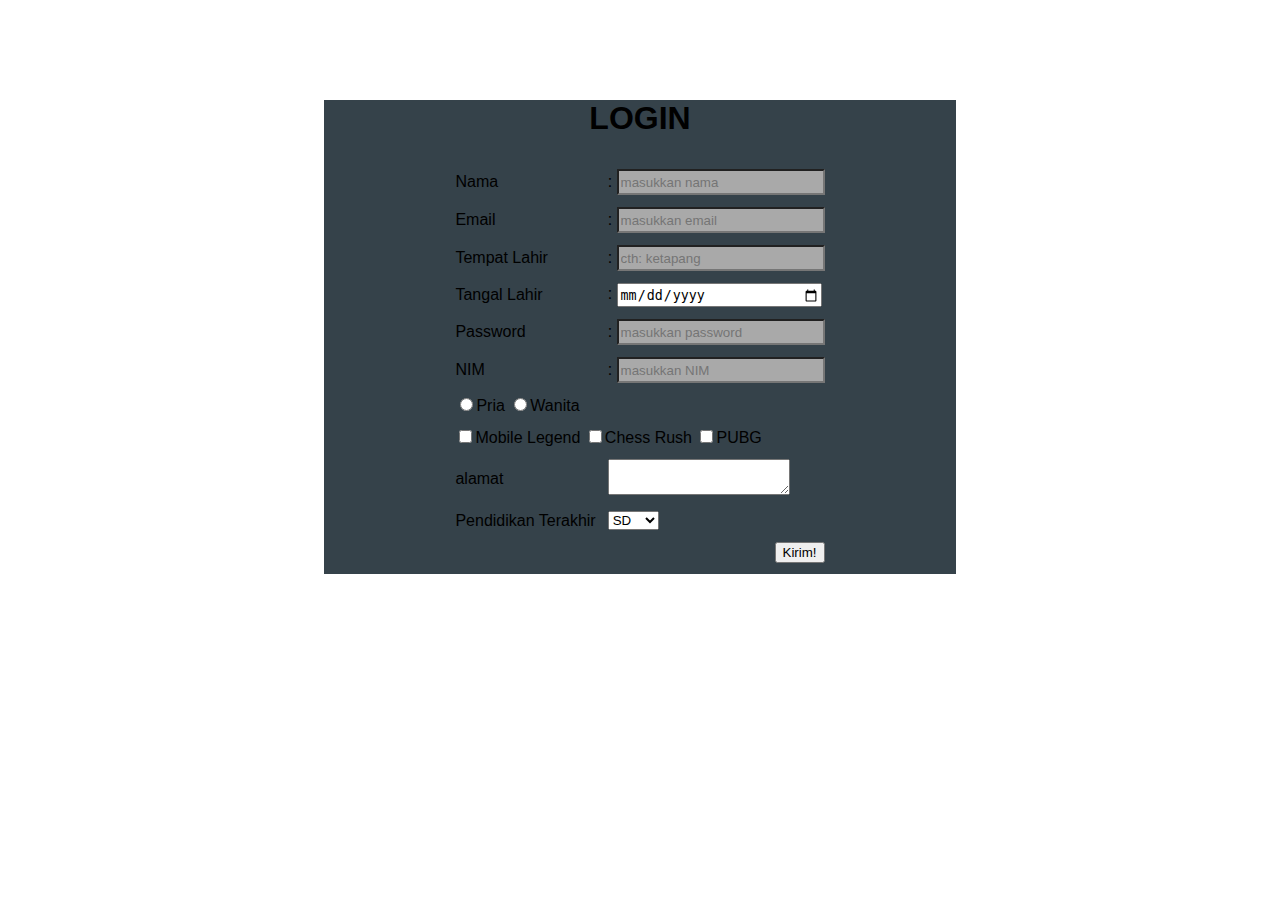
<file: index.html>
<!DOCTYPE html>
<html>
<head>
	
	<title>Form Login</title>
	
</head>
<body style="margin-top: 100px">

	<center style="font-family:helvetica ;background-color: #35424a ; margin-right: 25%; margin-left: 25%" >
		<h1>LOGIN</h1>
	<form padding="50px red" action="TUGAS WEB.html">
		<table cellspacing="10">
			<tr>
				<td><label for="nama">Nama </label></td>
				<td>: <input type="text" id="nama" placeholder="masukkan nama" style="width:200px;height:20px; background-color: #a9a9a9"></td>
			</tr>

			<tr>
				<td><label for="Email">Email </label></td>
				<td>: <input type="email" id="email" placeholder="masukkan email" style="width:200px;height:20px; background-color: #a9a9a9"></td>
			</tr>
			
			<tr>
				<td><label for="tempat lahir">Tempat Lahir </label></td>
				<td>: <input type="text" id="tempat lahir" placeholder="cth: ketapang" style="width:200px;height:20px;background-color: #a9a9a9"></td>
			</tr>

			<tr>
				<td><label for="tanggal">Tangal Lahir</label></td>
				<td>: <input type="date" id="tanggal" style="width:200px;height:20px"></td>
			</tr>

			 <tr>
				<td><label for="password">Password </label></td>
				<td>: <input type="password" id="password" placeholder="masukkan password" style="width:200px;height:20px;background-color: #a9a9a9"></td>
			</tr>


			 <tr>
				<td><label for="NIM">NIM </label></td>
				<td>: <input type="text" id="NIM" placeholder="masukkan NIM" style="width:200px;height:20px;background-color: #a9a9a9"></td>
			</tr>

			<tr>
				<td colspan="2" align="left">	
					<input type="radio" id="pria" name="jeniskelamin"><label for="pria">Pria</label>
					<input type="radio" id="wanita" name="jeniskelamin"><label for="wanita">Wanita</label>
				</td>
			</tr>

			<tr>
				<td colspan="2" align="left">
					<input type="checkbox" id="Mobile Legend"><label for="Mobile Legend">Mobile Legend</label>
					<input type="checkbox" id="Chess Rush"><label for="Chess Rush">Chess Rush</label>
					<input type="checkbox" id="PUBG"><label for="PUBG">PUBG</label>
				</td>		
			</tr>

			<tr>
				<td>alamat</td>
				<td><textarea></textarea></td>
			</tr>

			<tr>
				<td>Pendidikan Terakhir</td>
				<td>
					<select>
						<option>SD</option>
						<option>SMP</option>
						<option>SMA</option>
					</select>	
				</td>				
			</tr>

			<tr>
				<td colspan="3" align="right" ><button type="submit">Kirim!</button></td>
			</tr>
		</table>

	</form>
	</center>

</body>

</html>
</file>
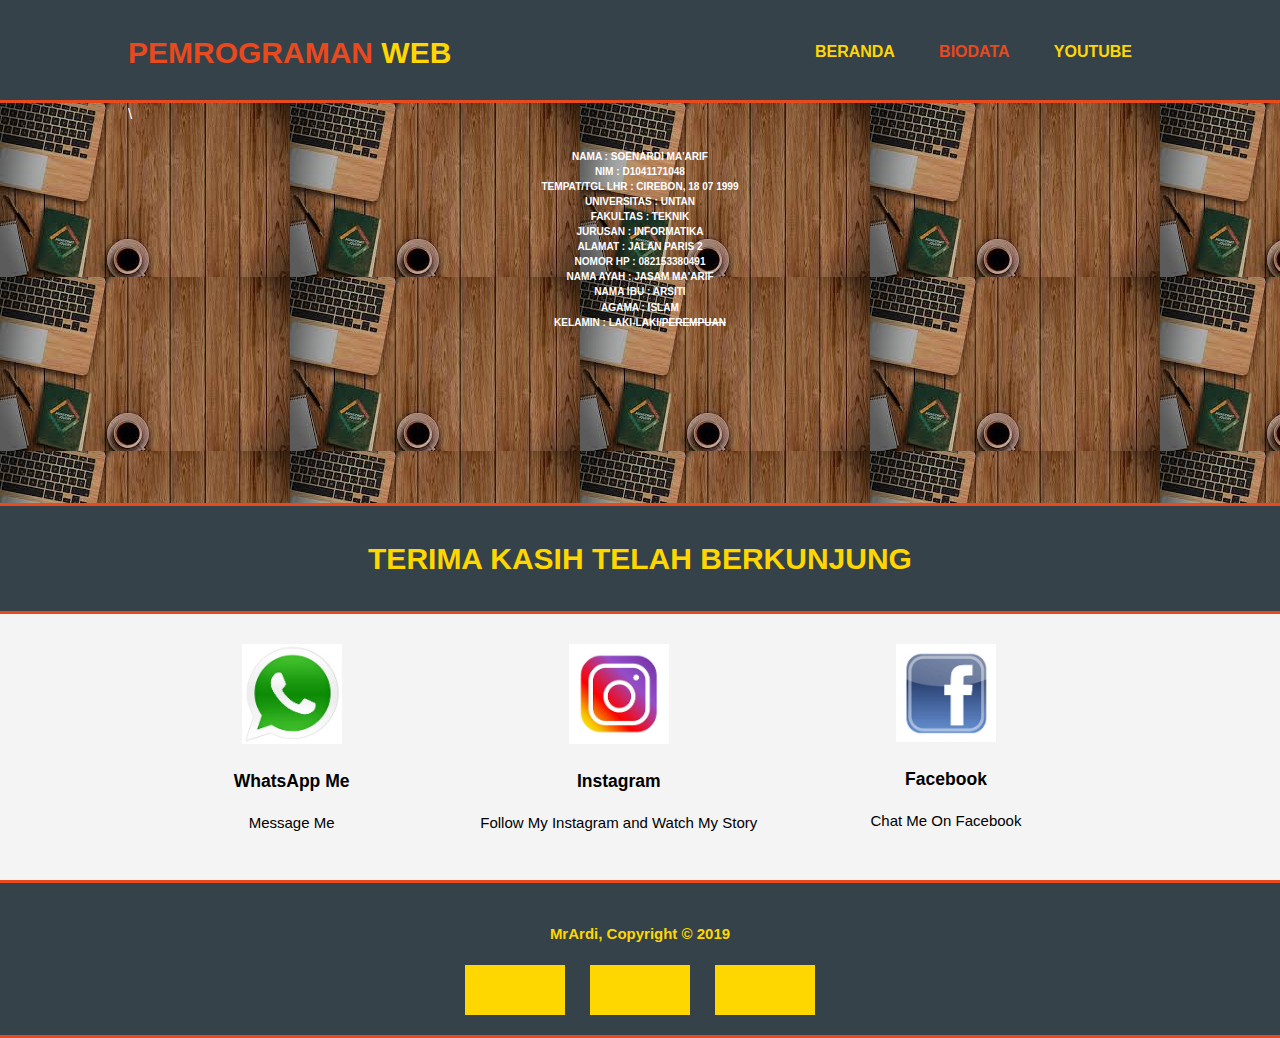
<file: BIODATA.html>
<!DOCTYPE html>
<html>
<head>
	<meta charset="utf-8">
	<meta name="viewport" content="width=device-width, initial-scale=1">
	<link rel="stylesheet" href="BIODATA.css">
	<title>BIODATA</title>
</head>
<body>
	<header>
		<div class="global">
			<div id="branding">
				<h1><span class="merah1">PEMROGRAMAN</span> <span class="jingga1">WEB</span></h1>
			</div>
			<nav>
				<ul>
					<li class="G"><a href="TUGAS WEB.html">BERANDA</a></li>
					<li class="Mr"><a href="BIODATA.html">BIODATA</a></li>
					<li class="G"><a href="Youtube.html">YOUTUBE</a></li>
				</ul>
			</nav>
		</div>
	</header>

	<SECTION id="TentangSaya">
		<div class="global">
			<article>\
				
				<center><p title="BIODATA" ><h6>
NAMA			: SOENARDI MA'ARIF
<br>
NIM			: D1041171048
<br>
TEMPAT/TGL LHR		: CIREBON, 18 07 1999
<br>
UNIVERSITAS 		: UNTAN
<br>
FAKULTAS 		: TEKNIK
<br>
JURUSAN 		: INFORMATIKA
<br>
ALAMAT			: JALAN PARIS 2
<br>
NOMOR HP		: 082153380491
<br>
NAMA AYAH		: JASAM MA'ARIF
<br>
NAMA IBU		: ARSITI
<br>
AGAMA			: ISLAM
<br>
KELAMIN			: LAKI-LAKI/<del>PEREMPUAN</del>
</center>


</h6>
</p>
			</article>

		</div>
	</SECTION>

	<section id="terimakasih">
		<div class="global">
			<h1>terima kasih telah berkunjung</h1>
		</div>
	</section>

	<section id="media">
		<div class="global">
			<div class="sosial">
				<a href="https://wa.me/6282153380491">
				<img src="gambar/wa.jfif" alt="whatsappME" title="whatsappME" >
			</a>
				<h3>WhatsApp Me</h3>
				<p>Message Me</p>
			</div>
			<div class="sosial">
				<a href="https://www.instagram.com/soenardi_m/">
				<img src="gambar/instagram.jfif" alt="Instagram" title="Follow Me" >
			</a>
				<h3>Instagram</h3>
				<p>Follow My Instagram and Watch My Story</p>
			</div>
			<div class="sosial">
				<a href="https://www.facebook.com/soenardi.maarif.9">
				<img src="gambar/fb.jfif" alt="facebook" title="facebook" >
				</a>
				<h3>Facebook</h3>
				<p>Chat Me On Facebook</p>
			</div>
		</div>
	</section>
		
		<footer>
			<h4>MrArdi, Copyright &copy; 2019</h4>
			<script >
    window.setTimeout("waktu()",1000);
    function waktu() {
        var tanggal = new Date();
        setTimeout("waktu()",1000);
        document.getElementById("jam").innerHTML = tanggal.getHours();
        document.getElementById("menit").innerHTML = tanggal.getMinutes();
        document.getElementById("detik").innerHTML = tanggal.getSeconds();
    }
</script>
<center>
	<div id="jam-digital">
        <div id="hours"><p id="jam"></p></div>
        <div id="minute"><p id="menit"></p></div>
        <div id="second"><p id="detik"></p></div>
    </div>
</center>
		</footer>
	</body>
</html>
</file>
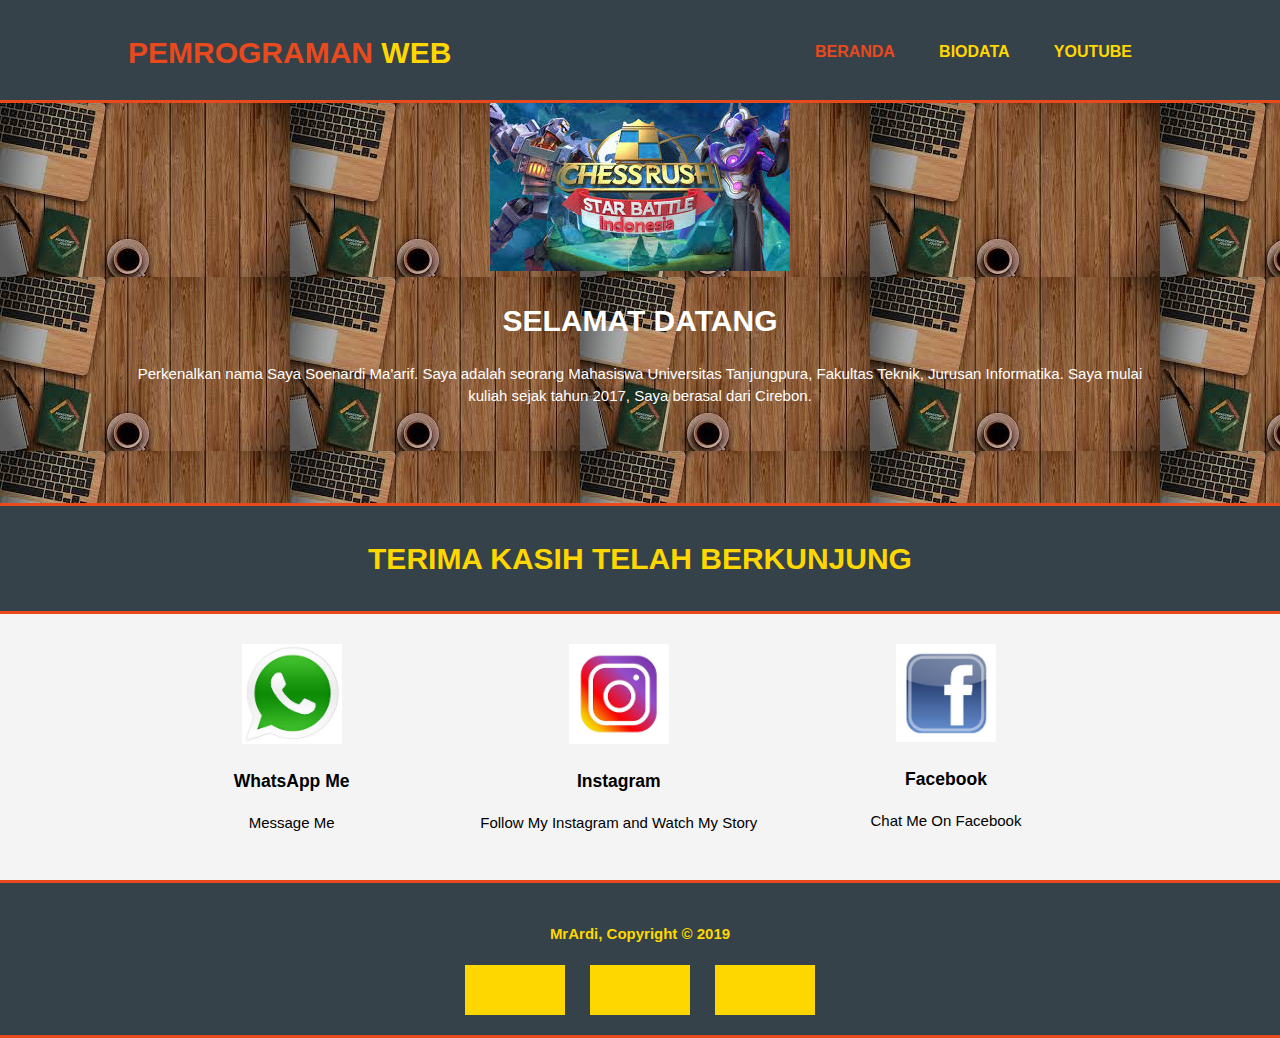
<file: TUGAS WEB.html>
<!DOCTYPE html>
<html>
<head>
	<meta charset="utf-8">
	<meta name="viewport" content="width=device-width, initial-scale=1">
	<link rel="stylesheet" href="layout style.css">
	<title>BERANDA</title>
</head>
<body>
	<header>
		<div class="global">
			<div id="branding">
				<h1><span class="merah1">PEMROGRAMAN</span> <span class="jingga1">WEB</span></h1>
			</div>
			<nav>
				<ul>
					<li class="Mr"><a href="Tugas WEB.html">BERANDA</a></li>
					<li class="G"><a href="BIODATA.html">BIODATA</a></li>
					<li class="G"><a href="Youtube.html">YOUTUBE</a></li>
				</ul>
			</nav>
		</div>
	</header>

	<SECTION id="TentangSaya">
		<div class="global">
			<div >
				<img src="gambar/chess rush.jfif">
			</div>

			<div >
			<h1> SELAMAT DATANG</h1>
			<p>Perkenalkan nama Saya Soenardi Ma'arif. Saya adalah seorang Mahasiswa
Universitas Tanjungpura, Fakultas Teknik, Jurusan Informatika. Saya mulai
kuliah sejak tahun 2017, Saya berasal dari Cirebon.</p>
			</div>

		</div>
	</SECTION>

	<section id="terimakasih">
		<div class="global">
			<h1>terima kasih telah berkunjung</h1>
		</div>
	</section>

	<section id="media">
		<div class="global">
			<div class="sosial">
				<a href="https://wa.me/6282153380491">
				<img src="gambar/wa.jfif" alt="whatsappME" title="whatsappME" >
			</a>
				<h3>WhatsApp Me</h3>
				<p>Message Me</p>
			</div>
			<div class="sosial">
				<a href="https://www.instagram.com/soenardi_m/">
				<img src="gambar/instagram.jfif" alt="Instagram" title="Follow Me" >
			</a>
				<h3>Instagram</h3>
				<p>Follow My Instagram and Watch My Story</p>
			</div>
			<div class="sosial">
				<a href="https://www.facebook.com/soenardi.maarif.9">
				<img src="gambar/fb.jfif" alt="facebook" title="facebook" >
				</a>
				<h3>Facebook</h3>
				<p>Chat Me On Facebook</p>
			</div>
		</div>
	</section>
		
		<footer>
			<h4>MrArdi, Copyright &copy; 2019</h4>
			<script >
    window.setTimeout("waktu()",1000);
    function waktu() {
        var tanggal = new Date();
        setTimeout("waktu()",1000);
        document.getElementById("jam").innerHTML = tanggal.getHours();
        document.getElementById("menit").innerHTML = tanggal.getMinutes();
        document.getElementById("detik").innerHTML = tanggal.getSeconds();
    }
</script>
<center>
	<div id="jam-digital">
        <div id="hours"><p id="jam"></p></div>
        <div id="minute"><p id="menit"></p></div>
        <div id="second"><p id="detik"></p></div>
    </div>
</center>
		</footer>
	</body>
</html>
</file>
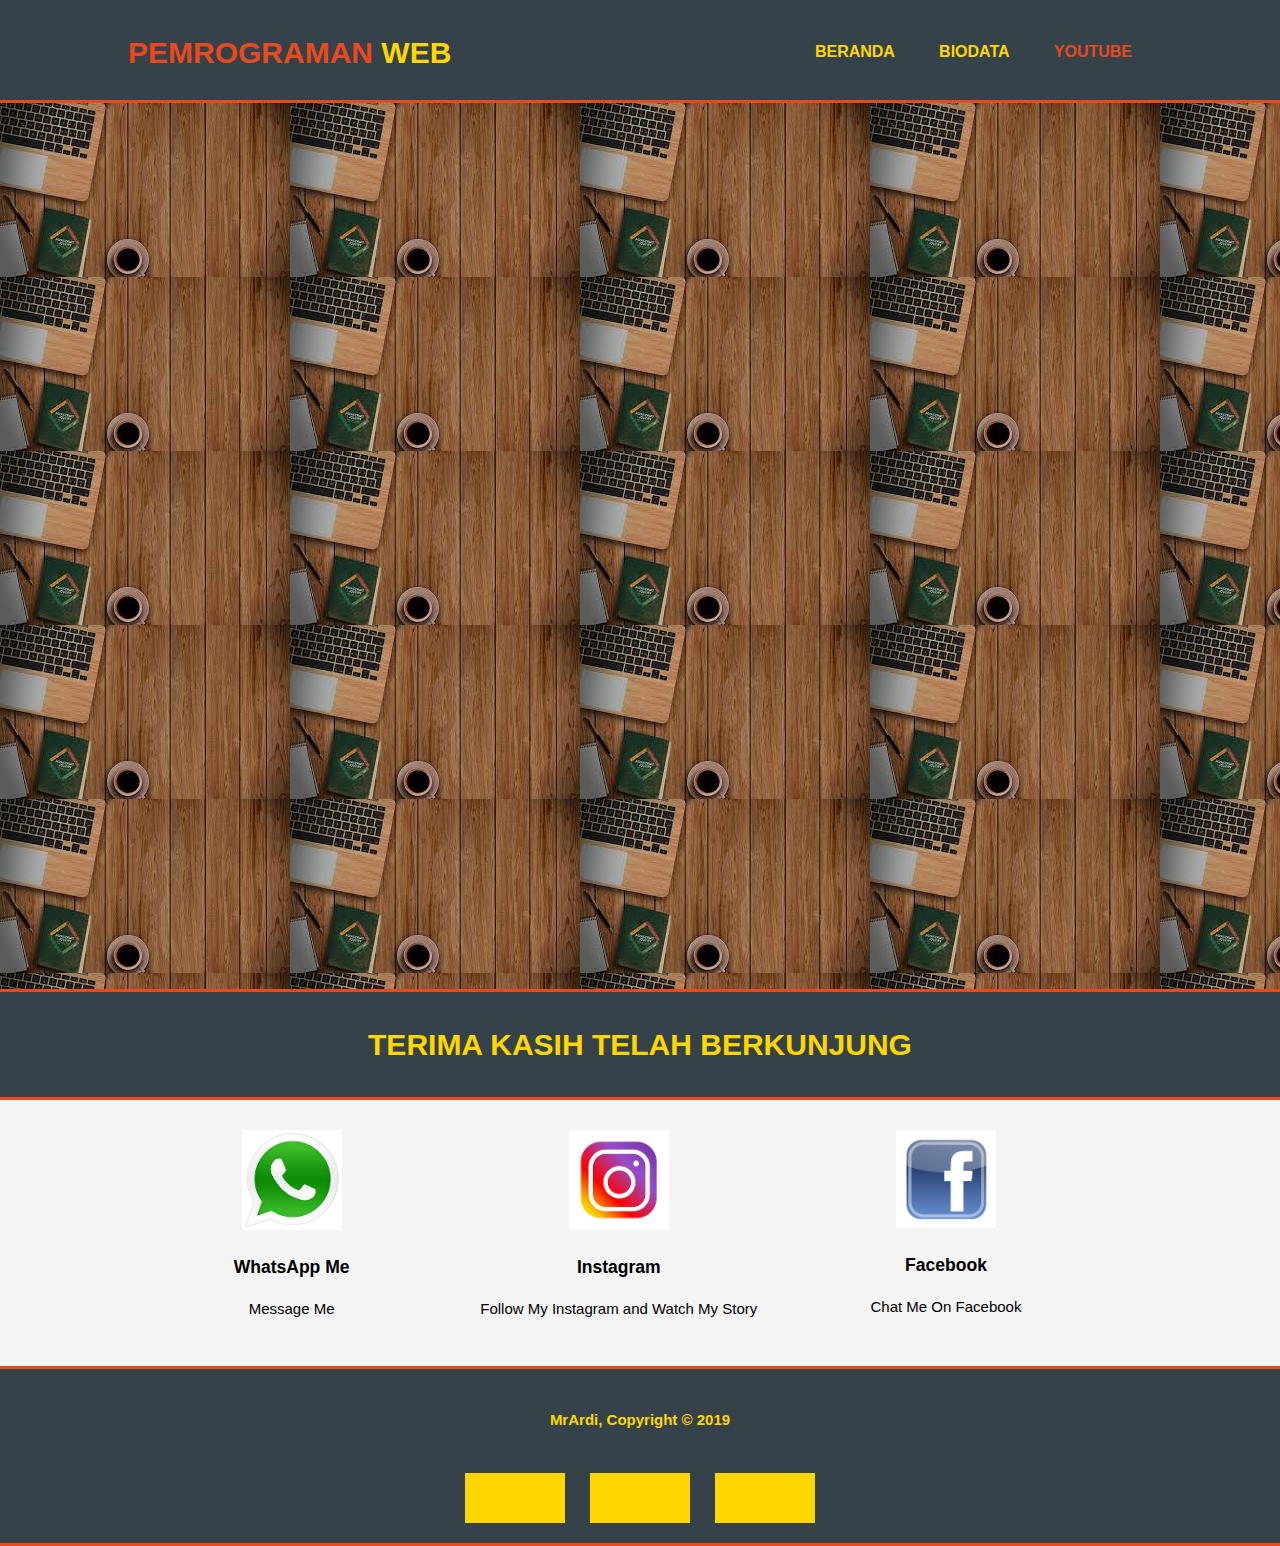
<file: Youtube.html>
<!DOCTYPE html>
<html>
<head>
	<meta charset="utf-8">
	<meta name="viewport" content="width=device-width, initial-scale=1">
	<link rel="stylesheet" href="layout style.css">
	<title>YOUTUBE</title>
</head>
<body>
	<header>
		<div class="global">
			<div id="branding">
				<h1><span class="merah1">PEMROGRAMAN</span> <span class="jingga1">WEB</span></h1>
			</div>
			<nav>
				<ul>
					<li class="G"><a href="TUGAS WEB.html">BERANDA</a></li>
					<li class="G"><a href="BIODATA.html">BIODATA</a></li>
					<li class="Mr"><a href="Youtube.html">YOUTUBE</a></li>
				</ul>
			</nav>
		</div>
	</header>

	<SECTION id="TentangSaya">
		<div class="global">
			<article id="vid">
	<iframe width="400" height="200" src="https://www.youtube.com/embed/OSP2qevxVi8" frameborder="0" allow="accelerometer; autoplay; encrypted-media; gyroscope; picture-in-picture" allowfullscreen></iframe>
	<br>
	<iframe width="400" height="200" src="https://www.youtube.com/embed/pZIlh3Ucgjs" frameborder="0" allow="accelerometer; autoplay; encrypted-media; gyroscope; picture-in-picture" allowfullscreen></iframe>
	<br>
	<iframe width="400" height="200" src="https://www.youtube.com/embed/By9QqyvWcnI" frameborder="0" allow="accelerometer; autoplay; encrypted-media; gyroscope; picture-in-picture" allowfullscreen></iframe>
	<br>
	<iframe width="400" height="200" src="https://www.youtube.com/embed/KflH7MUl53A" frameborder="0" allow="accelerometer; autoplay; encrypted-media; gyroscope; picture-in-picture" allowfullscreen></iframe>
			</article>

		</div>
	</SECTION>

	<section id="terimakasih">
		<div class="global">
			<h1>terima kasih telah berkunjung</h1>
		</div>
	</section>

	<section id="media">
		<div class="global">
			<div class="sosial">
				<a href="https://wa.me/6282153380491">
				<img src="gambar/wa.jfif" alt="whatsappME" title="whatsappME" >
			</a>
				<h3>WhatsApp Me</h3>
				<p>Message Me</p>
			</div>
			<div class="sosial">
				<a href="https://www.instagram.com/soenardi_m/">
				<img src="gambar/instagram.jfif" alt="Instagram" title="Follow Me" >
			</a>
				<h3>Instagram</h3>
				<p>Follow My Instagram and Watch My Story</p>
			</div>
			<div class="sosial">
				<a href="https://www.facebook.com/soenardi.maarif.9">
				<img src="gambar/fb.jfif" alt="facebook" title="facebook" >
				</a>
				<h3>Facebook</h3>
				<p>Chat Me On Facebook</p>
			</div>
		</div>
	</section>
		
		<footer>
			<h4>MrArdi, Copyright &copy; 2019</h4>
			<br>
			<script >
    window.setTimeout("waktu()",1000);
    function waktu() {
        var tanggal = new Date();
        setTimeout("waktu()",1000);
        document.getElementById("jam").innerHTML = tanggal.getHours();
        document.getElementById("menit").innerHTML = tanggal.getMinutes();
        document.getElementById("detik").innerHTML = tanggal.getSeconds();
    }
</script>
<center>
	<div id="jam-digital">
        <div id="hours"><p id="jam"></p></div>
        <div id="minute"><p id="menit"></p></div>
        <div id="second"><p id="detik"></p></div>
    </div>
</center>

		</footer>
	</body>
</html>
</file>
<file: BIODATA.css>
body{
	font: 15px/1.5 arial, helvetica, sans-serif;
	padding:0;
	margin:0;
	background-color:#f4f4f4;
}


.global{
	width:80%;
	margin:auto;
	overflow:hidden;
}

header{
	background-color: #35424a;
	color: #ffffff;
	padding-top: 30px;
	min-height: 70px;
	border-bottom: #e8491d 3px solid;
}

header a{
	color: #ffffff;
	text-decoration: none;
	text-transform: :uppercase;
	font-size: 16px;

}

header ul{
	margin: 0;
	padding: 0;
}

header li{
	float left;
	display: inline;
	padding: 20px;
}

header #branding{
	float: left;
}

header #branding h1{
	margin: 0;
}

header nav{
	float: right;
	margin-top: 10px;
}
header .merah1, header .Mr a{
	color: #e8491d;
	font-weight: bold;
}
header .jingga1, header .G a{
	color: #ffd700;
	font-weight: bold;
}

#TentangSaya{
	min-height: 400px;
	background: url('gambar/laptop.jfif');
	color: #ffffff;

}

#TentangSaya pre{
	
}

#terimakasih{
	padding: 10px;
	color: #ffd700;
	background: #35424a;
	text-transform: uppercase;
	text-align: center;
	border-bottom: #e8491d 3px solid;
	border-top: #e8491d 3px solid;
}

#media{
	margin-top: 20px;
}

#media .sosial{
	float: left;
	text-align: center;
	width: 30%;
	padding: 10px;
}

#media .sosial img{
	width: 100px;}

footer{
	padding: 20px;
	margin-top: 20px;
	color:#ffd700;
	background-color:#35424a;
	text-align: center;
	border-bottom: #e8491d 3px solid;
	border-top: #e8491d 3px solid;
}

#jam-digital{overflow:hidden; 
	width:350px;

}
    #hours{float:left; width:100px; height:50px; background-color:#ffd700; margin-right:25px}
    #minute{float:left; width:100px; height:50px; background-color:#ffd700}
    #second{float:left; width:100px; height:50px; background-color:#ffd700; margin-left:25px}
    #jam-digital p{color:#000; font-size:36px; text-align:center; margin-top:4px}
</file>
<file: layout style.css>
body{
	font: 15px/1.5 arial, helvetica, sans-serif;
	padding:0;
	margin:0;
	background-color:#f4f4f4;
}


.global{
	width:80%;
	margin:auto;
	overflow:hidden;
}

header{
	background-color: #35424a;
	color: #ffffff;
	padding-top: 30px;
	min-height: 70px;
	border-bottom: #e8491d 3px solid;
}

header a{
	color: #ffffff;
	text-decoration: none;
	text-transform: :uppercase;
	font-size: 16px;

}

header ul{
	margin: 0;
	padding: 0;
}

header li{
	float left;
	display: inline;
	padding: 20px;
}

header #branding{
	float: left;
}

header #branding h1{
	margin: 0;
}

header nav{
	float: right;
	margin-top: 10px;
}
header .merah1, header .Mr a{
	color: #e8491d;
	font-weight: bold;
}
header .jingga1, header .G a{
	color: #ffd700;
	font-weight: bold;
}

#TentangSaya{
	min-height: 400px;
	background: url('gambar/laptop.jfif') ;
	color: #ffffff;
	text-align: center;

}


#terimakasih{
	padding: 10px;
	color: #ffd700;
	background: #35424a;
	text-transform: uppercase;
	text-align: center;
	border-bottom: #e8491d 3px solid;
	border-top: #e8491d 3px solid;
}

#media{
	margin-top: 20px;
}

#media .sosial{
	float: left;
	text-align: center;
	width: 30%;
	padding: 10px;
}

#media .sosial img{
	width: 100px;
}

article#vid{
	margin-top: 20px;
	padding: 20px;
	overflow: auto;
}
footer{
	padding: 20px;
	margin-top: 20px;
	color:#ffd700;
	background-color:#35424a;
	text-align: center;
	border-bottom: #e8491d 3px solid;
	border-top: #e8491d 3px solid;
}

#jam-digital{overflow:hidden; 
	width:350px;

}
    #hours{float:left; width:100px; height:50px; background-color:#ffd700; margin-right:25px}
    #minute{float:left; width:100px; height:50px; background-color:#ffd700}
    #second{float:left; width:100px; height:50px; background-color:#ffd700; margin-left:25px}
    #jam-digital p{color:#000; font-size:36px; text-align:center; margin-top:4px}
</file>
